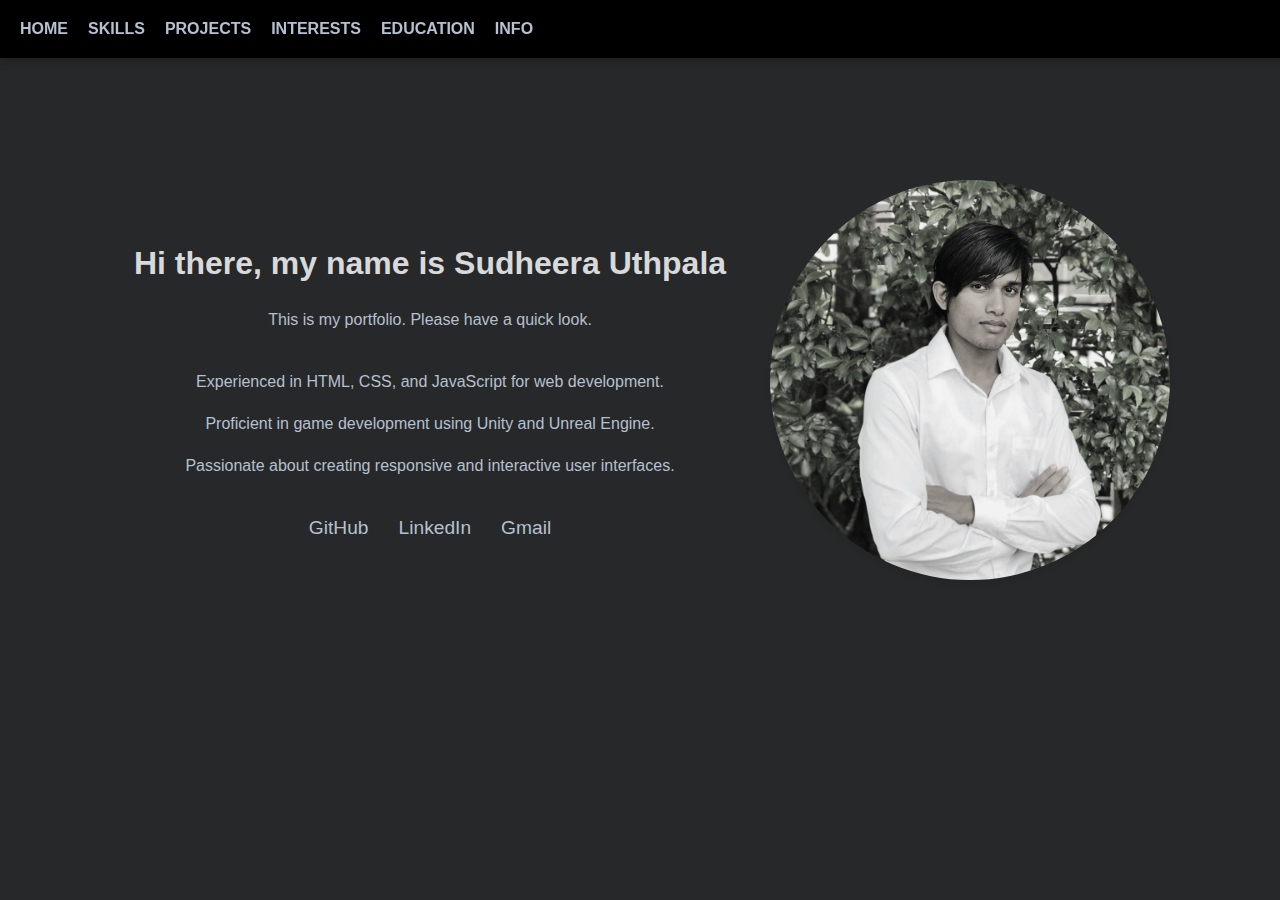
<file: index.html>
<!DOCTYPE html>
<html lang="en">
<head>
    <meta charset="UTF-8">
    <meta name="viewport" content="width=device-width, initial-scale=1.0">
    <title>Sudheera Uthpala - Portfolio</title>
    <link rel="stylesheet" href="styles.css">
</head>
<body>
    <nav>
        <span> <a href="index.html">Home</a> </span>
        <span> <a href="skills.html">Skills</a> </span>
        <span> <a href="projects.html">Projects</a> </span>
        <span> <a href="interests.html">Interests</a> </span>
        <span> <a href="education.html">Education</a> </span>
        <span> <a href="info.html">Info</a> </span>
    </nav>
    <main class="hero">
        <div class="hero-text">
            <div>
                <h1>Hi there, my name is Sudheera Uthpala</h1>
                <p>This is my portfolio. Please have a quick look.</p>
            </div>

            <div class="about-me">
                <div class="about-list">
                    <p>Experienced in HTML, CSS, and JavaScript for web development.</p>
                    <p>Proficient in game development using Unity and Unreal Engine.</p>
                    <p>Passionate about creating responsive and interactive user interfaces.</p>
                </div>
            </div>

            <div class="social-links">
                <a href="https://github.com/sudheera-hash" target="_blank">GitHub</a>
                <a href="https://www.linkedin.com/in/sudheera-uthpala-aa6b21264/" target="_blank">LinkedIn</a>
                <a href="mailto:sudheerauthpala69@gmail.com">Gmail</a>
            </div>
        </div>

        <div class="hero-image">
            <img 
                src="./photo_2024-07-05_00-13-36.jpg"
                alt="Sudheera Uthpala"
                class="profile-image"
            />
        </div>
    </main>

    <script src="script.js"></script>
</body>
</html>
</file>
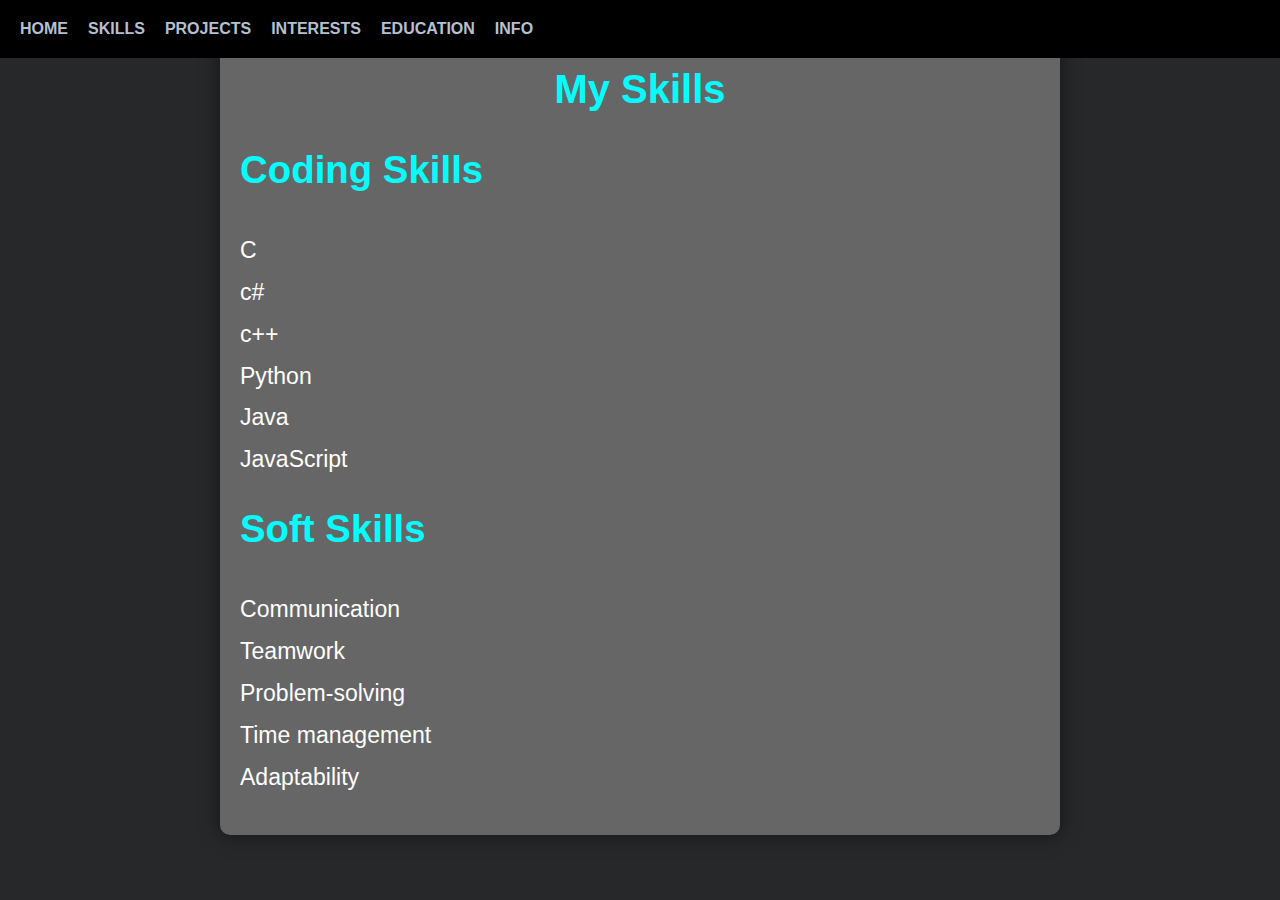
<file: skills.html>
<!DOCTYPE html>
<html lang="en">
<head>
    <meta charset="UTF-8">
    <meta name="viewport" content="width=device-width, initial-scale=1.0">
    <title>Skills - Sudheera Uthpala</title>
    <link rel="stylesheet" href="styles-skills.css">
</head>
<body>
    <nav class="">
        <span> <a href="index.html">Home</a> </span>
        <span> <a href="skills.html">Skills</a> </span>
        <span> <a href="projects.html">Projects</a> </span>
        <span> <a href="interests.html">Interests</a> </span>
        <span> <a href="education.html">Education</a> </span>
        <span> <a href="info.html">Info</a> </span>
    </nav>
    <div class="section-container">
        <header>
            <h1>My Skills</h1>
        </header>
        <div class="content">
            <h2>Coding Skills</h2>
            <ul>
                <li>C</li>
                <li>c#</li>
                <li>c++</li>
                <li>Python</li>
                <li>Java</li>
                <li>JavaScript</li>
            </ul>
            <h2>Soft Skills</h2>
            <ul>
                <li>Communication</li>
                <li>Teamwork</li>
                <li>Problem-solving</li>
                <li>Time management</li>
                <li>Adaptability</li>
            </ul>
        </div>
    </div>
</body>
</html>
</file>
<file: styles.css>
body {
    margin: 0;
    font-family: Arial, sans-serif;
    background-color: #272829;
    color: #B5C0D0;
}

nav {
    width: 100%;
    padding: 20px;
    background-color: #000;
    display: flex;
    align-items: center;
    gap: 20px;
    position: fixed;
    top: 0;
    z-index: 10;
    box-shadow: 0 4px 8px rgba(0, 0, 0, 0.2);
}

nav span a {
    text-decoration: none;
    color: #B5C0D0;
    text-transform: uppercase;
    font-weight: 600;
}

nav span a:hover {
    color: #D8D9DA;
}

.hero {
    display: flex;
    align-items: center;
    justify-content: center;
    gap: 20px;
    padding: 100px 20px;
    flex-wrap: wrap;
    margin-top: 80px; /* Adjusted for fixed nav */
}

.hero-text {
    width: 100%;
    max-width: 600px;
    text-align: center;
    line-height: 1.5;
    padding: 20px;
}

.hero-text h1 {
    color: #D8D9DA;
    font-weight: 600;
}

.hero-text p {
    margin-top: 20px;
}

.hero-text a {
    text-decoration: none;
    cursor: pointer;
    color: #B5C0D0;
}

.hero-text a:hover {
    color: #D8D9DA;
}

.hero-image {
    width: 100%;
    max-width: 400px;
    display: flex;
    justify-content: center;
}

.profile-image {
    width: 100%;
    height: auto;
    aspect-ratio: 1 / 1;
    object-fit: cover;
    border-radius: 50%;
    filter: grayscale(90%);
    box-shadow: 0 4px 8px rgba(0, 0, 0, 0.1);
}

.about-me {
    margin: 20px 0;
    display: flex;
    flex-direction: column;
    line-height: 1.5;
}

.about-me p {
    color: #B5C0D0;
    margin-top: 18px;
}

.social-links {
    display: flex;
    justify-content: center;
    gap: 30px;
    margin-top: 20px;
}

.social-links a {
    color: #B5C0D0;
    font-size: 1.2em;
}

.social-links a:hover {
    color: #D8D9DA;
}

@media screen and (max-width: 768px) {
    nav {
        flex-direction: column;
        align-items: flex-start;
        padding: 10px;
    }

    nav span a {
        padding: 10px 0;
    }

    .hero {
        padding: 80px 20px;
        flex-direction: column;
    }

    .hero-text {
        padding: 20px;
    }

    .hero-image {
        margin-top: 20px;
    }
}
</file>
<file: styles-skills.css>
body {
    margin: 0;
    font-family: Arial, sans-serif;
    background-color: #272829;
    color: #B5C0D0;
}

.section-container {
    max-width: 800px;
    margin: 20px auto;
    padding: 20px;
    background-color: #666; 
    border-radius: 10px;
    box-shadow: 0 0 20px rgba(0, 0, 0, 0.5);
}

header {
    text-align: center;
    margin-bottom: 20px;
}

header h1 {
    font-size: 2.5em;
    color: #00ffff; 
}

.content {
    font-size: 1.2em;
    line-height: 1.6;
    color: #fff;
}

.content h2 {
    font-size: 2em;
    margin-top: 20px;
    color: #00ffff; 
}

.content ul {
    list-style-type: none;
    padding: 0;
    margin-top: 10px;
}

.content ul li {
    font-size: 1.2em;
    margin-bottom: 5px;
}

nav{
    width: 100%;
    padding: 20px 20px;
    background-color: #000;
    display: flex;
    align-items: end;
    gap: 20px;
    z-index: 10;
    position: fixed;
    top: 0;
}

nav span a{
    text-decoration: none;
    color: #B5C0D0;
    text-transform: uppercase;
    font-weight: 600;
}
nav span a:hover{
    color: #D8D9DA;
}
</file>
